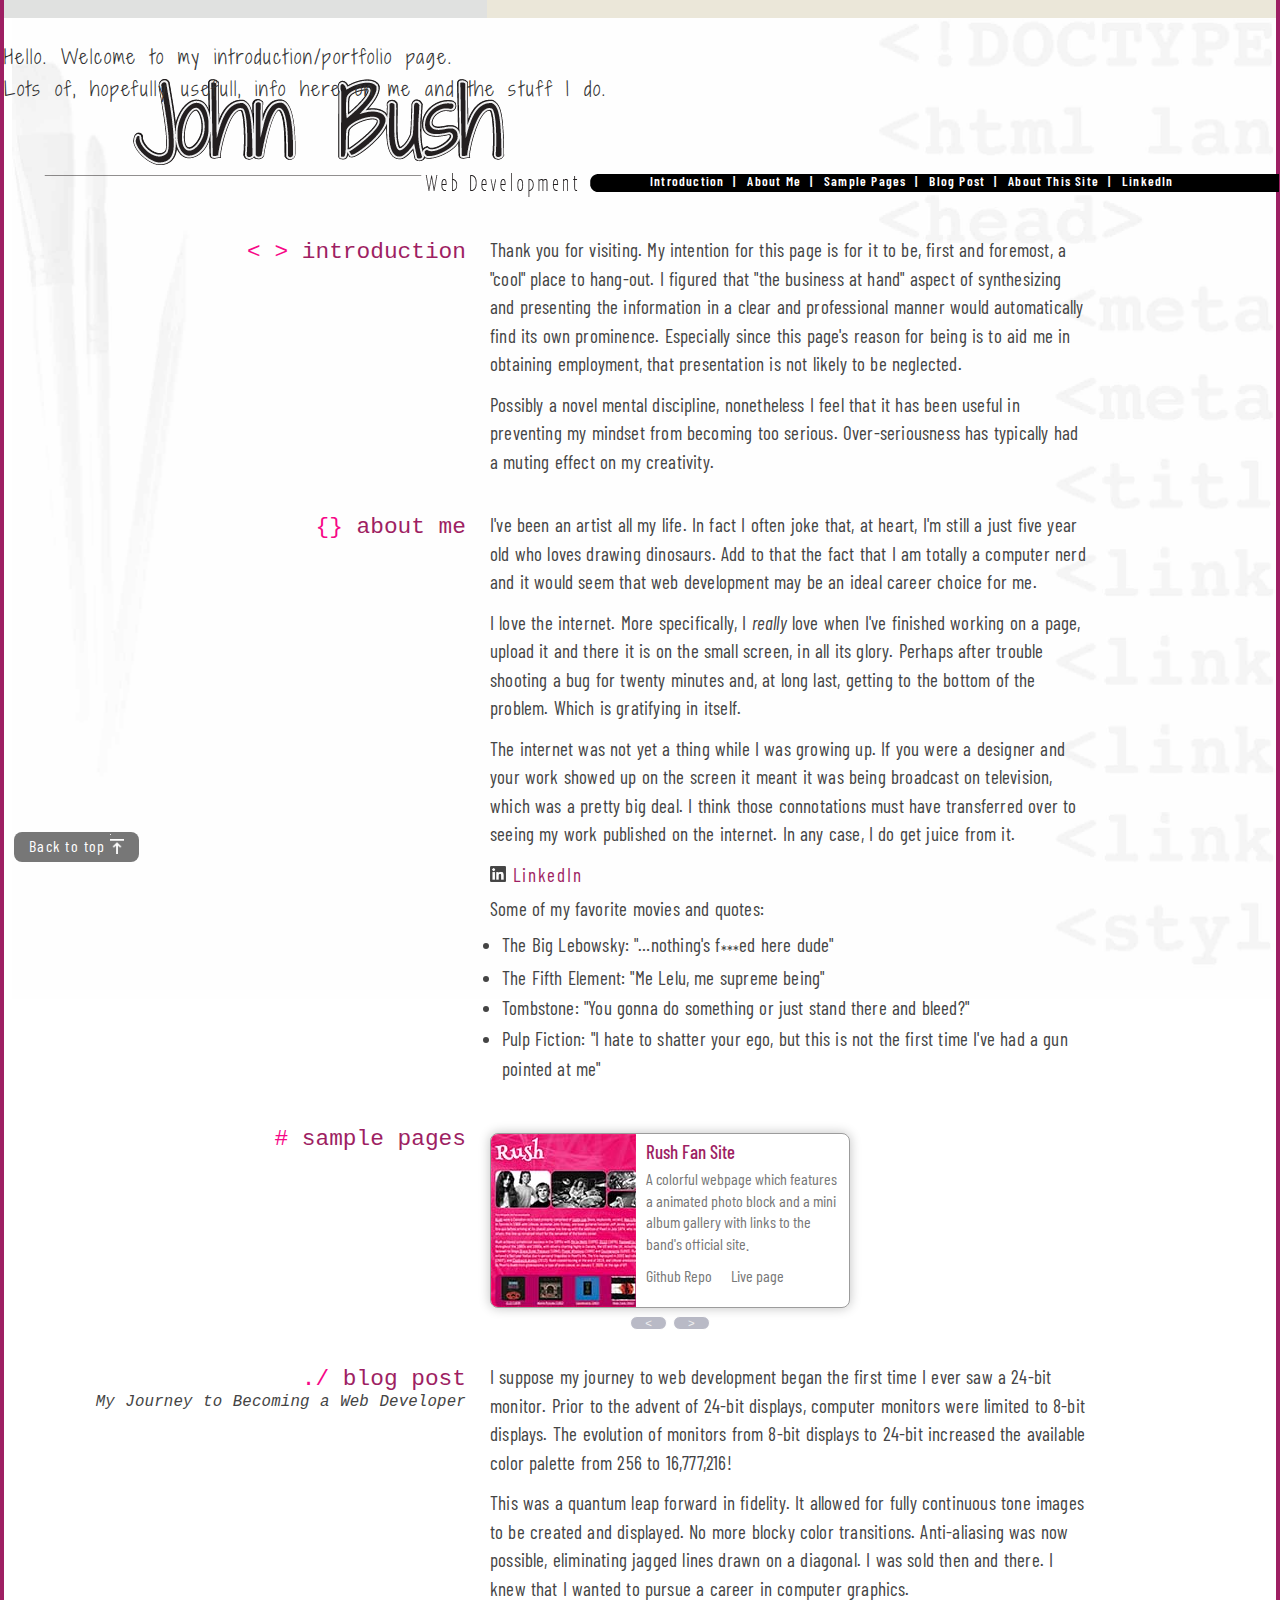
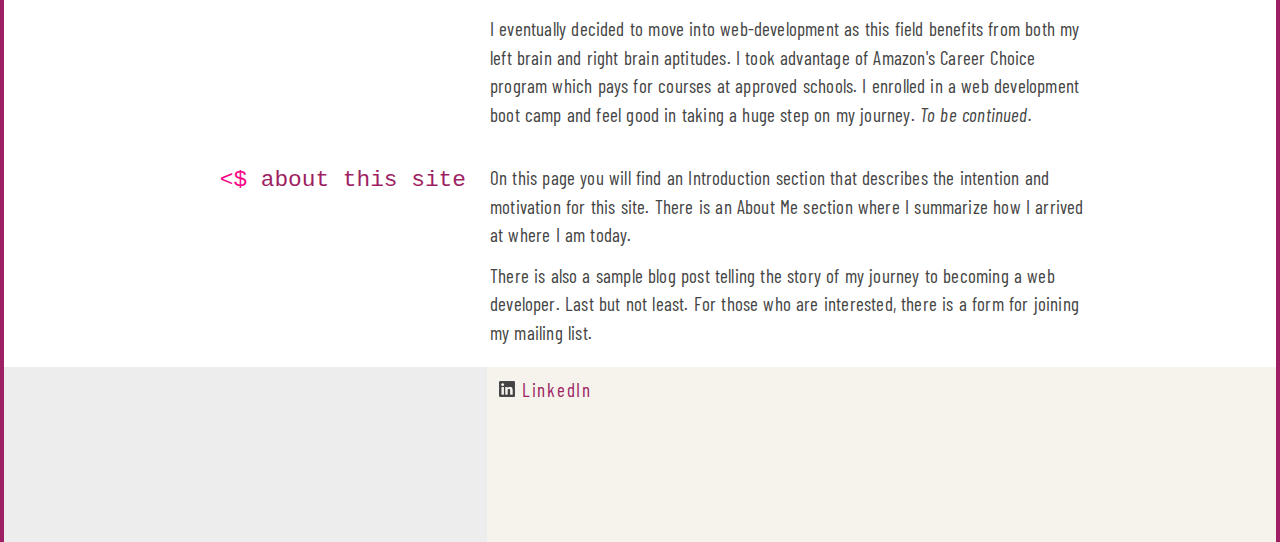
<file: index.html>
<!DOCTYPE html>
<html lang="en">
  <head>
    <meta charset="UTF-8" />
    <meta name="viewport" content="width=device-width, initial-scale=1.0" />
    <title>John Bush</title>
    <!--External Stylesheet(s), Links including Favicon, Styles-->
    <link rel="icon" type="image/x-icon" href="images/jb-favicon.ico" />
    <link rel="stylesheet" href="jb-style.css" />
    <link rel="stylesheet" href="form.css" />
    <link rel="preconnect" href="https://fonts.googleapis.com" />
    <link rel="preconnect" href="https://fonts.gstatic.com" crossorigin />
    <link
      href="https://fonts.googleapis.com/css2?family=Shadows+Into+Light+Two&display=swap"
      rel="stylesheet"
    />
  </head>

  <body>
    <div class="center">
      <!-- Header -->
      <header>
        <div class="header-graphics">
          <div id="header-top-bar-grid">
            <div class="header-top-left"></div>
            <div class="header-top-right"></div>
          </div>
          <img
            class="logotype"
            src="images/johnbush-page-logotype_1280.png"
            alt="Stylized logo for John Bush"
          />
          <div class="tagline-container">
            <div class="tagline-top">
              <p
                style="
                  font-family: 'Shadows Into Light Two';
                  letter-spacing: 2px;
                "
              >
                Hello. Welcome to my introduction/portfolio page.
              </p>
            </div>
            <div class="tagline-bottom">
              <p
                style="
                  font-family: 'Shadows Into Light Two';
                  letter-spacing: 2px;
                "
              >
                Lots of, hopefully usefull, info here on me and the stuff I do.
              </p>
            </div>
          </div>
          <div class="menubar-graphic">
            <img
              src="images/johnbush-page-menubar_1280-3.png"
              alt="Graphic effect for the menubar"
            />
          </div>
          <div id="navbar-links">
            <nav>
              <a href="#intro">Introduction</a
              >&nbsp;&nbsp;&nbsp;|&nbsp;&nbsp;&nbsp;
              <a href="#about-me">About Me</a
              >&nbsp;&nbsp;&nbsp;|&nbsp;&nbsp;&nbsp;
              <a href="#sample-pages">Sample Pages</a
              >&nbsp;&nbsp;&nbsp;|&nbsp;&nbsp;&nbsp;
              <a href="#blog-post">Blog Post</a
              >&nbsp;&nbsp;&nbsp;|&nbsp;&nbsp;&nbsp;
              <a href="#about-site">About This Site</a
              >&nbsp;&nbsp;&nbsp;|&nbsp;&nbsp;&nbsp;
              <a
                href="https://www.linkedin.com/in/john-bush-ca/"
                target="_blank"
                >LinkedIn</a
              >
            </nav>
          </div>
        </div>
      </header>

      <main>
        <div class="content-grid">
          <!--Introduction-->
          <h2 id="intro" class="text-accent-1">
            <span class="text-accent-1hot"> &lt; &gt; </span>introduction
          </h2>
          <div>
            <p class="space-after-12px">
              Thank you for visiting. My intention for this page is for it to
              be, first and foremost, a "cool" place to hang-out. I figured that
              "the business at hand" aspect of synthesizing and presenting the
              information in a clear and professional manner would automatically
              find its own prominence. Especially since this page's reason for
              being is to aid me in obtaining employment, that presentation is
              not likely to be neglected.
            </p>
            <p class="last">
              Possibly a novel mental discipline, nonetheless I feel that it has
              been useful in preventing my mindset from becoming too serious.
              Over-seriousness has typically had a muting effect on my
              creativity.
            </p>
          </div>

          <!-- About Me -->
          <h2 id="about-me" class="text-accent-1">
            <span class="text-accent-1hot">{} </span>about me
          </h2>
          <div>
            <p class="space-after-12px">
              I've been an artist all my life. In fact I often joke that, at
              heart, I'm still a just five year old who loves drawing dinosaurs.
              Add to that the fact that I am totally a computer nerd and it
              would seem that web development may be an ideal career choice for
              me.
            </p>
            <p class="space-after-12px">
              I love the internet. More specifically, I <em>really</em> love
              when I've finished working on a page, upload it and there it is on
              the small screen, in all its glory. Perhaps after trouble shooting
              a bug for twenty minutes and, at long last, getting to the bottom
              of the problem. Which is gratifying in itself.
            </p>
            <p class="space-after-12px">
              The internet was not yet a thing while I was growing up. If you
              were a designer and your work showed up on the screen it meant it
              was being broadcast on television, which was a pretty big deal. I
              think those connotations must have transferred over to seeing my
              work published on the internet. In any case, I do get juice from
              it.
            </p>

            <p class="space-after-6px">
              <a
                class="li-link"
                href="https://www.linkedin.com/in/john-bush-ca/"
                target="_blank"
                ><img
                  width="16px"
                  src="images/LI-In-Bug-noreg_444_60x60.png"
                /><span class="li-link"> LinkedIn</span></a
              >
            </p>

            <p class="space-after-6px">
              Some of my favorite movies and quotes:
            </p>
            <ul>
              <li>
                The Big Lebowsky: "…nothing's f<sub>***</sub>ed here dude"
              </li>
              <li>The Fifth Element: "Me Lelu, me supreme being"</li>
              <li>
                Tombstone: "You gonna do something or just stand there and
                bleed?"
              </li>
              <li>
                Pulp Fiction: "I hate to shatter your ego, but this is not the
                first time I've had a gun pointed at me"
              </li>
            </ul>
          </div>

          <!-- Sample pages -->
          <h2 id="sample-pages" class="text-accent-1">
            <span class="text-accent-1hot">#</span>
            sample pages
          </h2>

          <!-- Rush 2112minus89 -->
          <div id="slider">
            <div>
              <img src="images/rush-page.jpg" alt="Image 1" />
              <h3 class="slide-header">Rush Fan Site</h3>
              <span class="slide-copy"
                >A colorful webpage which features a animated photo block and a
                mini album gallery with links to the band's official site.<br />
                <a
                  class="slideLink"
                  href="https://github.com/napalmtango/-rush_2112minus89"
                  target="_blank"
                  >Github Repo</a
                >&emsp;

                <a
                  class="slideLink"
                  href="https://napalmtango.github.io/-rush_2112minus89/"
                  target="_blank"
                  >Live page</a
                >
              </span>
            </div>

            <!-- Johan Wigstomper-->
            <div>
              <img src="images/johan-w-thumb_145x175.jpg" alt="Image 2" />
              <h3 class="slide-header">Silly Personal Page</h3>
              <span class="slide-copy"
                >The title pretty much sums it up. This was done in the name of
                fun.<br />
                <a
                  class="slideLink"
                  href="https://github.com/napalmtango/-johan-wigstomper"
                  target="_blank"
                  >Github Repo</a
                >&emsp;

                <a
                  class="slideLink"
                  href="https://napalmtango.github.io/-johan-wigstomper/"
                  target="_blank"
                  >Live page</a
                >
              </span>
            </div>

            <!-- Football Season Simulator -->
            <div>
              <img
                src="images/football-sim_145x175.jpg"
                alt="Football Simulation app thumbnail"
              />
              <h3 class="slide-header">Football Season Simulator</h3>
              <span class="slide-copy"
                >An app that simulates a season for a four team league. jQuery
                SASS JavaScript<br />
                <a
                  class="slideLink"
                  href="https://github.com/napalmtango/football-season-simulator"
                  target="_blank"
                  >Github Repo</a
                >&emsp;

                <a
                  class="slideLink"
                  href="https://napalmtango.github.io/football-season-simulator/"
                  target="_blank"
                  >Live page</a
                >
              </span>
            </div>

            <!-- Blackjack Game -->
            <div>
              <img src="images/blackjack-thumb_145x175.jpg" alt="Image 4" />
              <h3 class="slide-header">Blackjack Game</h3>
              <span class="slide-copy"
                >A fun project utilizing extensive JavaScript, programming
                logic, arrays, math objects and for loops. <br />
                <a
                  class="slideLink"
                  href="https://github.com/napalmtango/blackjack-game"
                  target="_blank"
                  >Github Repo</a
                >&emsp;

                <a
                  class="slideLink"
                  href="https://napalmtango.github.io/blackjack-game/"
                  target="_blank"
                  >Live page</a
                >
              </span>
            </div>

            <!-- Simple Table -->
            <div>
              <img src="images/table-thumb_145x175.jpg" alt="Image 3" />
              <h3 class="slide-header">A Simple Table</h3>
              <span class="slide-copy"
                >An example featuring my affinity for clean layouts. This
                simple, clean approach is one of my favorite aspects of web
                design.<br />
                <a
                  class="slideLink"
                  href="https://github.com/napalmtango/-simple-table"
                  target="_blank"
                  >Github Repo</a
                >&emsp;

                <a
                  class="slideLink"
                  href="https://napalmtango.github.io/-simple-table/"
                  target="_blank"
                  >Live page</a
                >
              </span>
            </div>

            <!-- Simple Quiz -->
            <div>
              <img src="images/quiz_145x175.jpg" alt="Image 4" />
              <h3 class="slide-header">A Simple Quiz App</h3>
              <span class="slide-copy"
                >A simple, minimally designed exercise utilizing jQuery and
                vanilla JavaScript.<br />
                <a
                  class="slideLink"
                  href="https://github.com/napalmtango/project-12"
                  target="_blank"
                  >Github Repo</a
                >&emsp;

                <a
                  class="slideLink"
                  href="https://napalmtango.github.io/project-12/"
                  target="_blank"
                  >Live page</a
                >
              </span>
            </div>

            <!-- Google Maps API Route PLanner -->
            <div>
              <img src="images/route-planner_145x175.jpg" alt="Image 4" />
              <h3 class="slide-header">Route Planner App</h3>
              <span class="slide-copy"
                >An app for displaying driving routes to various tourist
                attractions, utilizing google maps<br />

                <a
                  class="slideLink"
                  href="https://github.com/napalmtango/project-14"
                  target="_blank"
                  >Github Repo</a
                >&emsp;

                <a
                  class="slideLink"
                  href="https://www.johnbush.website/project-14/"
                  target="_blank"
                  >Live page</a
                >
              </span>
            </div>

            <button class="slider-btn" id="prev">&lt;</button>
            <button class="slider-btn" id="next">&gt;</button>
          </div>

          <!--Blog post-->
          <div>
            <h2 id="blog-post" class="text-accent-1">
              <span class="text-accent-1hot">./ </span>blog post
            </h2>
            <p class="heading-tagline">
              My Journey to Becoming a Web Developer
            </p>
          </div>

          <div>
            <p class="space-after-12px">
              I suppose my journey to web development began the first time I
              ever saw a 24-bit monitor. Prior to the advent of 24-bit displays,
              computer monitors were limited to 8-bit displays. The evolution of
              monitors from 8-bit displays to 24-bit increased the available
              color palette from 256 to 16,777,216!
            </p>
            <p class="space-after-12px">
              This was a quantum leap forward in fidelity. It allowed for fully
              continuous tone images to be created and displayed. No more blocky
              color transitions. Anti-aliasing was now possible, eliminating
              jagged lines drawn on a diagonal. I was sold then and there. I
              knew that I wanted to pursue a career in computer graphics.
            </p>
            <p class="last">
              I eventually decided to move into web-development as this field
              benefits from both my left brain and right brain aptitudes. I took
              advantage of Amazon's Career Choice program which pays for courses
              at approved schools. I enrolled in a web development boot camp and
              feel good in taking a huge step on my journey.
              <i>To be continued.</i>
            </p>
          </div>

          <!--About site  -->
          <h2 id="about-site" class="text-accent-1">
            <span class="text-accent-1hot">&lt;&dollar; </span>about this site
          </h2>
          <div>
            <p class="space-after-12px">
              On this page you will find an Introduction section that describes
              the intention and motivation for this site. There is an About Me
              section where I summarize how I arrived at where I am today.
            </p>
            <p>
              There is also a sample blog post telling the story of my journey
              to becoming a web developer. Last but not least. For those who are
              interested, there is a form for joining my mailing list.
            </p>
          </div>
        </div>
        <div class="back-btn">
          <a class="back-to-top" href="#header-top-bar-grid"
            >Back to top
            <img
              class="top-arrow"
              height="26px"
              src="images/back-to-top_white.png"
          /></a>
        </div>
      </main>

      <!-- Footer -->
      <footer>
        <div id="footer-grid">
          <div class="footer-left text-align-right">
            <!-- <h3 style="padding-right: 12px">Sign up for my mailing list</h3>

            <form id="exampleForm" novalidate>
              <div class="input-group">
                <label for="firstName">Name</label>
                <input
                  type="text"
                  id="firstName"
                  name="firstName"
                  class="input_field"
                  required
                /> -->
            <!-- invalid-feedback = additional class for <small> -->
            <!-- <small class="error-msg">Required</small>
              </div>

              <div class="input-group">
                <label for="email">Email</label>
                <input
                  type="email"
                  id="email"
                  name="email"
                  class="input_field"
                  required
                /> -->
            <!-- invalid-feedback = additional class for <small> -->
            <!-- <small class="error-msg"></small>
              </div>

              <div class="form-btns">
                <button type="submit" class="submit" disabled>Submit</button>
                <div id="form-submitted-msg">Form successfully submitted!</div>
              </div>
            </form> -->
          </div>

          <div class="footer-right">
            <p class="footer-p">
              <a
                class="li-link"
                href="https://www.linkedin.com/in/john-bush-ca/"
                target="_blank"
                ><img
                  width="16px"
                  src="images/LI-In-Bug-noreg_444_60x60.png"
                /><span class="li-link"> LinkedIn</span></a
              >
            </p>
          </div>
        </div>
      </footer>
    </div>

    <script src="form.js"></script>
    <script src="index.js"></script>
  </body>
</html>
</file>
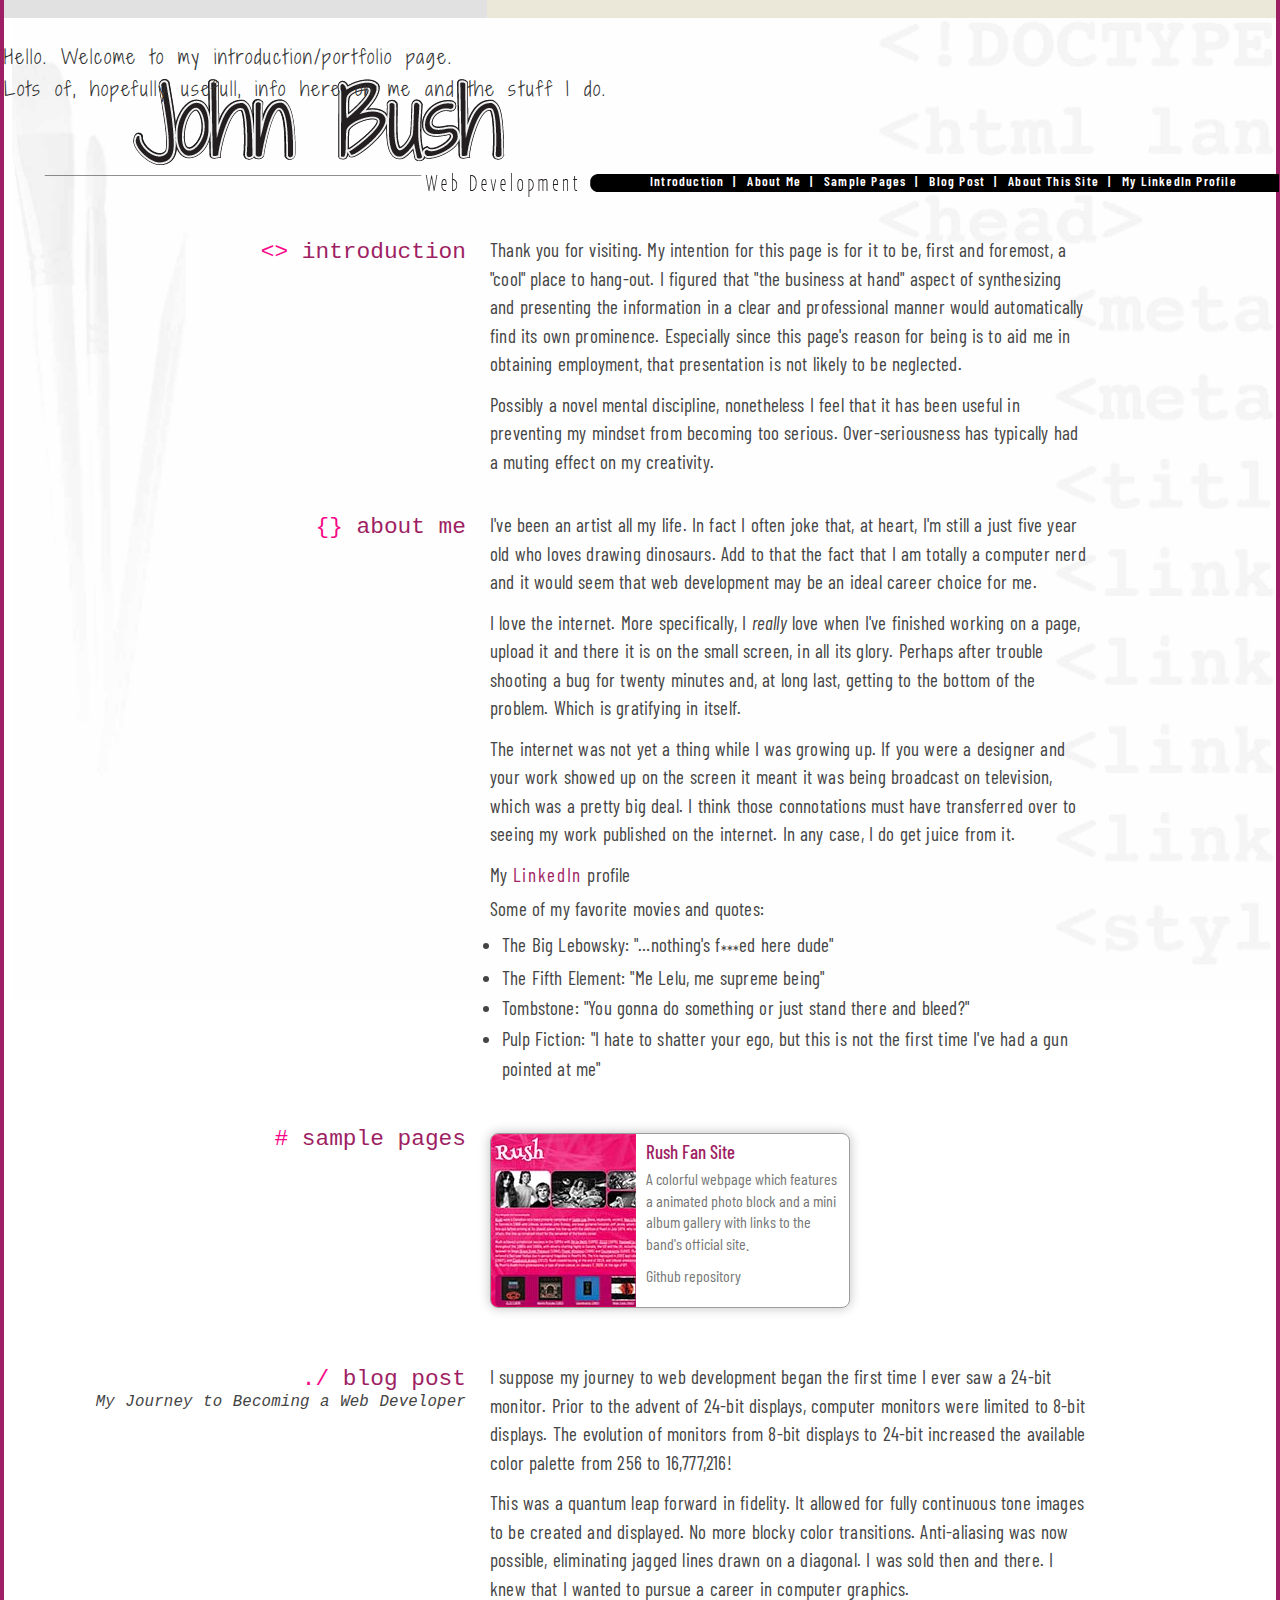
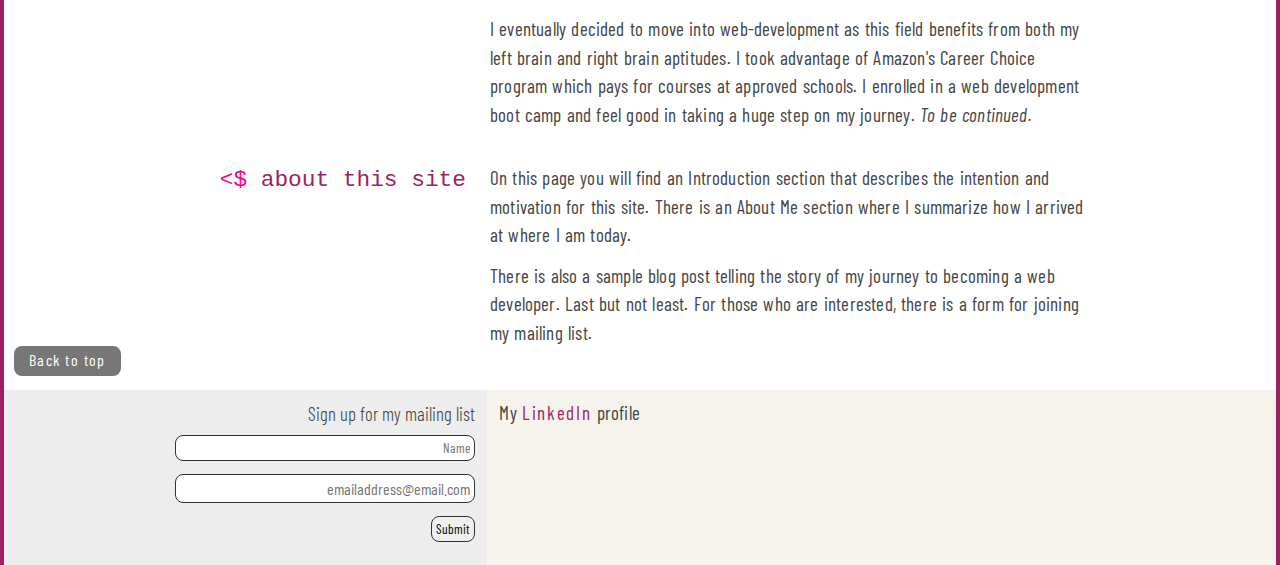
<file: index2.html>
<!DOCTYPE html>
<html lang="en">
  <head>
    <meta charset="UTF-8" />
    <meta name="viewport" content="width=device-width, initial-scale=1.0" />
    <title>John Bush</title>
    <!--External Stylesheet(s), Links including Favicon, Styles-->
    <link rel="icon" type="image/x-icon" href="images/jb-favicon.ico" />
    <link rel="stylesheet" href="jb-style.css" />
    <link rel="preconnect" href="https://fonts.googleapis.com" />
    <link rel="preconnect" href="https://fonts.gstatic.com" crossorigin />
    <link
      href="https://fonts.googleapis.com/css2?family=Shadows+Into+Light+Two&display=swap"
      rel="stylesheet"
    />
  </head>

  <body>
    <div class="center">
      <!-- Header -->
      <header>
        <div class="header-graphics">
          <div id="header-top-bar-grid">
            <div class="header-top-left"></div>
            <div class="header-top-right"></div>
          </div>
          <img
            class="logotype"
            src="images/johnbush-page-logotype_1280.png"
            alt="Stylized logo for John Bush"
          />
          <div class="tagline-container">
            <div class="tagline-top">
              <p
                style="
                  font-family: 'Shadows Into Light Two';
                  letter-spacing: 2px;
                "
              >
                Hello. Welcome to my introduction/portfolio page.
              </p>
            </div>
            <div class="tagline-bottom">
              <p
                style="
                  font-family: 'Shadows Into Light Two';
                  letter-spacing: 2px;
                "
              >
                Lots of, hopefully usefull, info here on me and the stuff I do.
              </p>
            </div>
          </div>
          <div class="menubar-graphic">
            <img
              src="images/johnbush-page-menubar_1280-3.png"
              alt="Graphic effect for the menubar"
            />
            <!--https://drive.google.com/uc?export=download&id=1N0bdxIIDpLZesQg1n21lswPwT-g8b9K3-->
          </div>
          <div id="navbar-links">
            <nav>
              <a href="#intro">Introduction</a
              >&nbsp;&nbsp;&nbsp;|&nbsp;&nbsp;&nbsp;
              <a href="#about-me">About Me</a
              >&nbsp;&nbsp;&nbsp;|&nbsp;&nbsp;&nbsp;
              <a href="#sample-pages">Sample Pages</a
              >&nbsp;&nbsp;&nbsp;|&nbsp;&nbsp;&nbsp;
              <a href="#blog-post">Blog Post</a
              >&nbsp;&nbsp;&nbsp;|&nbsp;&nbsp;&nbsp;
              <a href="#about-site">About This Site</a
              >&nbsp;&nbsp;&nbsp;|&nbsp;&nbsp;&nbsp;
              <a
                href="https://www.linkedin.com/in/john-bush-ca/"
                target="_blank">My LinkedIn Profile</a
              >
            </nav>
          </div>
          <!-- <div id="navbar-links">
            <nav>
              <a href="#intro">Introduction</a
              >&nbsp;&nbsp;&nbsp;|&nbsp;&nbsp;&nbsp;
              <a href="#about-me">About Me</a
              >&nbsp;&nbsp;&nbsp;|&nbsp;&nbsp;&nbsp;
              <a href="#blog-post">Blog Post</a
              >&nbsp;&nbsp;&nbsp;|&nbsp;&nbsp;&nbsp;
              <a href="#about-site">About This Site</a
              >&nbsp;&nbsp;&nbsp;|&nbsp;&nbsp;&nbsp;
              <a
                href="https://www.linkedin.com/in/john-bush-ca/"
                target="_blank">My LinkedIn Profile</a
              >
            </nav>
          </div> -->
        </div>
      </header>

      <main>
        <div class="content-grid">
          <!--Introduction-->
          <h2 id="intro" class="text-accent-1">
            <span class="text-accent-1hot"><> </span>introduction
          </h2>
          <div>
            <p class="space-after-12px">
              Thank you for visiting. My intention for this page is for it to
              be, first and foremost, a "cool" place to hang-out. I figured that
              "the business at hand" aspect of synthesizing and presenting the
              information in a clear and professional manner would automatically
              find its own prominence. Especially since this page's reason for
              being is to aid me in obtaining employment, that presentation is
              not likely to be neglected.
            </p>
            <p class="last">
              Possibly a novel mental discipline, nonetheless I feel that it has
              been useful in preventing my mindset from becoming too serious.
              Over-seriousness has typically had a muting effect on my
              creativity.
            </p>
          </div>

          <!-- About Me -->
          <h2 id="about-me" class="text-accent-1">
            <span class="text-accent-1hot">{} </span>about me
          </h2>
          <div>
            <p class="space-after-12px">
              I've been an artist all my life. In fact I often joke that, at
              heart, I'm still a just five year old who loves drawing dinosaurs.
              Add to that the fact that I am totally a computer nerd and it
              would seem that web development may be an ideal career choice for
              me.
            </p>
            <p class="space-after-12px">
              I love the internet. More specifically, I <em>really</em> love
              when I've finished working on a page, upload it and there it is on
              the small screen, in all its glory. Perhaps after trouble shooting
              a bug for twenty minutes and, at long last, getting to the bottom
              of the problem. Which is gratifying in itself.
            </p>
            <p class="space-after-12px">
              The internet was not yet a thing while I was growing up. If you
              were a designer and your work showed up on the screen it meant it
              was being broadcast on television, which was a pretty big deal. I
              think those connotations must have transferred over to seeing my
              work published on the internet. In any case, I do get juice from
              it.
            </p>

            <p class="space-after-6px">
              My
              <a
                class="foot"
                href="https://www.linkedin.com/in/john-bush-ca/"
                target="_blank">LinkedIn</a
              >
              profile
            </p>

            <p class="space-after-6px">
              Some of my favorite movies and quotes:
            </p>
            <ul>
              <li>The Big Lebowsky: "…nothing's f<sub>***</sub>ed here dude"</li>
              <li>The Fifth Element: "Me Lelu, me supreme being"</li>
              <li>
                Tombstone: "You gonna do something or just stand there and
                bleed?"
              </li>
              <li>
                Pulp Fiction: "I hate to shatter your ego, but this is not the
                first time I've had a gun pointed at me"
              </li>
            </ul>
          </div>

          <!-- Sample pages -->
          <h2 id="sample-pages" class="text-accent-1">
            <span class="text-accent-1hot">#</span>
            sample pages
          </h2>

          <!-- <div class="sample-flex-container">
            <div class="sample-item">
              <a class="foot" href="https://www.johnbush.website/rush_2112minus89/" target="_blank">
                <div class="sample-image"><img src="images/rush-page.jpg" alt="Link to a Rush fan site"/>
                </div>
                Rush fan site</a>
            </div>

            <div class="sample-item">
              <a class="foot" href="https://www.johnbush.website/johan-wigstomper" target="_blank">
                <div class="sample-image"><img src="images/johan-w-thumb_145x175.jpg"   alt="Link to a goofy about me page"/>Silly about me page</a>
                </div>
            </div>

            <div class="sample-item">
              <a class="foot" href="https://www.johnbush.website/simple-table" target="_blank">
                <div class="sample-image"><img src="images/table-thumb_145x175.jpg"   alt="Link to a simple table"/>Simple table</a>
                </div>
            </div>

            <div class="sample-item">
              <a class="foot" href="https://www.johnbush.website/artist-grid" target="_blank">
                <div class="sample-image"><img src="images/artists-thumb_145x175.jpg" alt="A gallery of the top 16 artists of all time and thier greatest masterpieces"/>
                Artist gallery</a>
                </div>
            </div>  
          </div> -->

          <div id="slider">
            <div>
              <img src="images/rush-page.jpg" alt="Image 1" />
              <h3 class="slide-header">Rush Fan Site</h3>
              <span class="slide-copy"
                >A colorful webpage which features a animated photo block and a mini
                album gallery with links to the band's official site.<br />
                <a class="slideLink" href="https://github.com/napalmtango/-rush_2112minus89" target="_blank">Github repository</a><br>
                </span
              >
            </div>
            <div>
              <img src="images/johan-w-thumb_145x175.jpg" alt="Image 2" />
              <h3 class="slide-header">Silly Personal Page</h3>
              <span class="slide-copy"
                >The title pretty much sums it up. This was done in the name of
                fun.<br>
                <a class="slideLink" href="https://github.com/napalmtango/-johan-wigstomper" target="_blank">Github repository</a></span
              >
            </div>
            <div>
              <img src="images/blackjack-thumb_145x175.jpg" alt="Image 4" />
              <h3 class="slide-header">Blackjack Game</h3>
              <span class="slide-copy"
                >A fun project utilizing extensive JavaScript, programming logic, arrays, math objects and for loops. <br />
                <a class="slideLink" href="https://github.com/napalmtango/blackjack-game" target="_blank">Github repository</a>
                </span
              >
            </div>
            <div>
              <img src="images/table-thumb_145x175.jpg" alt="Image 3" />
              <h3 class="slide-header">A Simple Table</h3>
              <span class="slide-copy"
                >An example featuring my affinity for clean layouts. This simple, clean approach is one of my favorite aspects of web design.<br />
                <a class="slideLink" href="https://github.com/napalmtango/-simple-table" target="_blank">Github repository</a>
                </span
              >
            </div>
            <div>
              <img src="images/artists-thumb_145x175.jpg" alt="Image 4" />
              <h3 class="slide-header">An Artist's Gallery</h3>
              <span class="slide-copy"
                >An exercise incorporatng the use of grid, hover effects, background images, headings with background colors and external links.<br />
                <a class="slideLink" href="https://github.com/napalmtango/-artist-grid" target="_blank">Github repository</a>
                </span
              >
            </div>
            
            <button id="prev">&lt;</button>
            <button id="next">&gt;</button>
          </div>
      
          



          <!--Blog post-->
          <div>
            <h2 id="blog-post" class="text-accent-1">
              <span class="text-accent-1hot">./ </span>blog post
            </h2>
            <p class="heading-tagline">
              My Journey to Becoming a Web Developer
            </p>
          </div>

          <div>
            <p class="space-after-12px">
              I suppose my journey to web development began the first time I
              ever saw a 24-bit monitor. Prior to the advent of 24-bit displays,
              computer monitors were limited to 8-bit displays. The evolution of
              monitors from 8-bit displays to 24-bit increased the available
              color palette from 256 to 16,777,216!
            </p>
            <p class="space-after-12px">
              This was a quantum leap forward in fidelity. It allowed for fully
              continuous tone images to be created and displayed. No more blocky
              color transitions. Anti-aliasing was now possible, eliminating
              jagged lines drawn on a diagonal. I was sold then and there. I
              knew that I wanted to pursue a career in computer graphics.
            </p>
            <p class="last">
              I eventually decided to move into web-development as this field
              benefits from both my left brain and right brain aptitudes. I took
              advantage of Amazon's Career Choice program which pays for courses
              at approved schools. I enrolled in a web development boot camp and
              feel good in taking a huge step on my journey.
              <i>To be continued.</i>
            </p>
          </div>

          <!--About site  -->
          <h2 id="about-site" class="text-accent-1">
            <span class="text-accent-1hot"><$ </span>about this site
          </h2>
          <div>
            <p class="space-after-12px">
              On this page you will find an Introduction section that describes
              the intention and motivation for this site. There is an About
              Me section where I summarize how I arrived at where I am today.
            </p>
            <p>
              There is also a sample blog post telling the story of my journey
              to becoming a web developer. Last but not least. For those who are
              interested, there is a form for joining my mailing list.
            </p>
          </div>
        </div>
        <a class="back-to-top" href="#header-top-bar-grid">Back to top</a>
      </main>

      <!-- Footer -->
      <footer>
        <div id="footer-grid">
          <div class="footer-left text-align-right">
            <h3 style="padding-right: 12px">Sign up for my mailing list</h3>
            <form action="#action" method="post">
              <input class="field-width-250" type="text" placeholder = "Name" /><br />
              <input class="field-width-250" 
                type="email"
                name="email"
                placeholder = "emailaddress@email.com"
                id="email"/><br />
              <input class="submit" id="input-button" type="submit" />
            </form>
            
          </div>

          <div class="footer-right">
            <p class="footer-p">
              My
              <a
                class="foot"
                href="https://www.linkedin.com/in/john-bush-ca/"
                target="_blank">LinkedIn</a
              >
              profile
            </p>
          </div>
        </div>
      </footer>
    </div>


    <script src="index.js"></script>
  </body>
</html>
</file>
<file: jb-style.css>
@import url('https://fonts.googleapis.com/css2?family=Barlow+Condensed:ital,wght@0,100;0,200;0,300;0,400;0,500;0,600;0,700;0,800;0,900;1,100;1,200;1,300;1,400;1,500;1,600;1,700;1,800;1,900&family=Shadows+Into+Light+Two&display=swap');

/* Standard Styles */
* {
  box-sizing: border-box;
  margin: 0;
  padding: 0;
}

html {
  font-size: 19px;
}

body {
  margin: 0px;
  color: #444;
  background-color: #393e46;
  font-family: 'Barlow condensed', sans-serif;
}

.center {
  margin: auto;
  width: 1280px;
  background-color: #fff;
  background-image: url(images/john-bush-background_2568x2000.jpg);
  background-position: 8px 4px;
  background-repeat: no-repeat;
  border-left: 4px solid #9e1f63;
  border-right: 4px solid #9e1f63;
  background-size: 100%;
}
.centered-text {
  text-align: center;
}

.text-align-right {
  text-align: right;
}

.last {
  margin-bottom: 1.7em;
}

.space-after-12px {
  margin-bottom: 12px;
}

.space-after-6px {
  margin-bottom: 6px;
}

/* Additional Styles */

main {
  margin-top: 78px;
  position: relative;
}

h1,
h2 {
  margin-top: 6px;
  font-weight: normal;
  margin-bottom: 0.2em;
  text-align: right;
  font-family: 'Courier New', Courier, monospace;
  font-size: 1.2rem;
}

h3 {
  margin: 12px 0px 6px;
  font-weight: 300;
}

.heading-tagline {
  font-style: italic;
  font-weight: light;
  font-family: 'Courier New', Courier, monospace;
  text-align: right;
  margin: -6px 0px 0px 0px;
  font-size: 0.83rem;
}

.text-accent-1 {
  color: #9e1f63;
}

.text-accent-1hot {
  color: #f70787;
  font-weight: 500;
}

.text-accent-2 {
  color: #1b75bb;
}

.text-accent-2hot {
  color: #01b3ff;
  font-weight: 600;
}

.text-accent-3 {
  color: #b4511f;
}

.text-accent-3hot {
  color: #ff691d;
  font-weight: 600;
}

.text-accent-4 {
  color: #71b41f;
}

.text-accent-4hot {
  color: #89e41a;
  font-weight: 600;
}

p {
  margin-top: 3px;
  font-family: 'Barlow condensed', sans-serif;
  font-stretch: condensed;
  word-spacing: 0.05em;
  letter-spacing: 0.01em;
  line-height: 1.5;
}

ul {
  margin: 0px 0px 36px;
  margin-left: 10px;
  padding-left: 2px;
}

li {
  font-family: 'Barlow condensed', sans-serif;
  font-stretch: condensed;
  word-spacing: 0.05em;
  letter-spacing: 0.01em;
  line-height: 1.6;
}

a {
  letter-spacing: 0.09em;
  text-decoration: none;
}

a:link {
  color: #fff;
}

a:visited {
  color: #fff;
}

a:hover {
  text-decoration: underline;
}

.libug {
  display: inline-block;
  margin-left: 0.35em;
}

.content-grid {
  display: grid;
  grid-template-columns: 43.5% 56.5%;
  column-gap: 24px;
  margin-top: 32px;
  padding-right: 210px;
}

.header-graphics {
  position: relative;
  height: 155px;
}

#header-top-bar-grid {
  display: grid;
  grid-template-columns: 38% 62%;
  height: 18px;
  width: 1272px;
}

.header-top-left {
  background-color: #e0e1e0;
  width: 100%;
}

.header-top-right {
  background-color: #ebe7d9;
  width: 100%;
}

.logotype {
  position: absolute;
  top: 72px;
  left: 40px;
}

.tagline-container {
  position: relative;
}

@keyframes tagline-top {
  0% {
    left: 1800px;
  }
  100% {
    left: 550px;
  }
}

.tagline-top {
  position: absolute;
  height: 1.6em;
  top: 22px;
  font-family: 'Shadows Into Light Two', sans-serif;
  color: #333;
  overflow: clip;
  animation: tagline-top 2s;
  animation-fill-mode: both;
  animation-timing-function: ease-out;
  animation-delay: 250ms;
  opacity: 100%;
  letter-spacing: 2px;
  z-index: 4;
}

@keyframes tagline-bottom {
  0% {
    left: -750px;
  }
  100% {
    left: 584px;
  }
}

.tagline-bottom {
  position: absolute;
  height: 1.6em;
  top: 54px;
  font-family: 'Shadows Into Light Two', sans-serif;
  color: #333;
  overflow: clip;
  animation: tagline-bottom 1.75s;
  animation-fill-mode: both;
  animation-timing-function: ease-out;
  animation-delay: 700ms;
  letter-spacing: 2px;
  z-index: 4;
}

.navbar-grid {
  display: grid;
  grid-template-columns: 46% 54%;
  height: 24px;
  width: 1275px;
  margin-top: 40px;
}

.menubar-graphic {
  position: absolute;
  top: 173px;
  left: 586px;
  width: 689px;
  overflow: hidden;
}

.sample-flex-container {
  display: flex;
  gap: 2.5em;
  margin: 12px 0 40px;
}

.sample-item {
  text-align: center;
  font-size: 0.85rem;
}

a.sample-item:link,
a.sample-item:visited {
  color: #9e1f63;
}

a.sample-item:hover {
  color: #f70787;
}

.sample-image {
  height: 175px;
  width: 145px;
  box-shadow: 5px 5px 5px rgba(0, 0, 0, 0.3);
  border: 1px solid rgb(57, 62, 70);
}

#footer-grid {
  display: grid;
  grid-template-columns: 38% 62%;
  height: 175px;
  width: 1272px;
  margin-top: 20px;
  font-size: 0.85rem;
}

#email {
  font-size: 0.85rem;
}

.footer-left {
  background-color: rgba(224, 225, 224, 0.6);
  width: 100%;
  height: 100%;
}

.footer-right {
  background-color: rgba(235, 231, 217, 0.5);
  width: 100%;
  height: 100%;
}

.footer-p {
  margin: 9px 12px;
  font-size: 1rem;
}

a.foot:link,
a.foot:visited {
  color: #9e1f63;
}

a.foot:hover {
  color: #f70787;
}

a.slideLink:link,
a.slideLink:visited {
  color: #777;
  letter-spacing: normal;
  line-height: 2.6;
  display: inline-block;
}

a.slideLink:hover {
  color: #9e1f63;
  text-decoration: none;
}

#navbar-links {
  position: absolute;
  top: 173px;
  left: 646px;
  font-size: 0.7rem;
  font-weight: 600;
  color: #fff;
  z-index: 6;
}

.template {
  position: absolute;
  left: 0px;
  right: 0px;
  z-index: -1;
}

.inline {
  display: inline;
}

input {
  margin: 4px 12px 9px 12px;
  text-align: right;
  padding: 4px;
  border: 1px solid #333;
  border-radius: 8px;
  font-family: 'Barlow condensed', sans-serif;
}

#comments {
  border-radius: 8px;
  border: 1px solid #333;
  font-family: 'Barlow condensed', sans-serif;
  text-align: right;
  padding-right: 12px;
  margin: 4px 12px 9px 12px;
  width: 300px;
}

.checkbox-grid {
  float: right;
  /* padding-right: 18px; */
  margin-right: 6px;
  width: 400px;
  grid-template-columns: auto auto auto;
  display: grid;
  /* padding-right: 12px; */
}

.margin-right {
  margin-right: 4px;
}

.checkbox {
  margin-left: 4px;
}

.back-btn {
  position: fixed;
  top: 92vh;
}

.back-to-top {
  padding: 4px 15px 7px 15px;
  background-color: #777;
  font-size: 16px;
  font-weight: 400;
  margin: 10px;
  border-radius: 8px;
  text-decoration: none;
}

.back-to-top:hover {
  background-color: #9e1f63;
  color: white;
  transition: 0.5s;
  text-decoration: none;
}

.top-arrow {
  display: inline-block;
  padding-top: 6px;
  margin-bottom: -2px;
}

li-link {
  display: inline-block;
  margin-left: 0.25em;
}

a.li-link {
  color: #9e1f63;
  text-decoration: none;
}

a.li-link:hover {
  color: #f70787;
  text-decoration: none;
}

.field-width-250 {
  width: 300px;
}

/* Add Slider Styles */
#slider {
  position: relative;
  width: 360px;
  height: 175px;
  margin: 0.65rem 0 2.75rem;
}

#slider div {
  position: absolute;
  /* background-color: rgba(222, 184, 135, 0.216); */
  border: 1px solid rgba(0, 0, 0, 0.387);
  border-radius: 8px;
  box-shadow: 0px 0px 12px rgba(0, 0, 0, 0.249);
  top: 0;
  left: 0;
  width: 100%;
  height: 100%;
  opacity: 0;
  overflow: hidden;
  transition: all 1s ease-in-out;
  font-size: 0.85rem;
  line-height: 1.35;
  color: #777;
}

.slide-copy {
  position: absolute;
  left: 150px;
  top: 34px;
  margin: 0px 10px 0px 5px;
  line-height: 1.35;
  font-size: 0.85rem;
}
.slide-header {
  color: #9e1f63;
  position: absolute;
  display: inline-block;
  font-weight: 500;
  left: 150px;
  top: 5px;
  margin: 0px 10px 0px 5px;
}

#slider div.active {
  opacity: 1;
  z-index: 1;
}

.slider-btn {
  position: absolute;
  bottom: -22px;
}

button {
  /* transform: translateY(-50%); */
  border: 1px solid #fff;
  border-radius: 8px;
  /* width: 20px;
  height: 30px; */
  background-color: hsl(235, 10%, 75%);
  color: #f1f1f1;
  font-size: 0.6rem;
  font-stretch: condensed;
  cursor: pointer;
  transition: all 200ms ease-in-out;
  padding: 0px 0.75rem;
}

/* button:hover {
  background-color: #9e1f63;
} */

button#prev {
  left: 140px;
}

button#next {
  right: 140px;
}
</file>
<file: form.css>
*, *::before, *::after {
  box-sizing: border-box;
  margin: 0;
  padding: 0;
}

#form-submitted-msg {
  text-align: right;
  color: rgb(67, 161, 67);
  display: none;
}

#exampleForm {
  width: 60%;
  float: right;
  margin-right: 24px;
}

.input_field {
  border: 1px solid #333;
}

.input-group {
  margin-top: .75rem;
}

.input-group:not(.radio):not(.checkbox) {
  gap: 0.25rem;
  flex-direction: column;
}

.input-group:not(.radio):not(.checkbox) input {
  width: 100%;
  border-radius: 0.375rem !important;
}

.input-group.checkbox {
  gap: 1rem;
}

.input-group.radio {
  display: flex;
  gap: 1.5rem;
  width: 100%;
}

.input-group.select select {
  width: 100%;
}

legend {
  font-size: 1rem;
  width: max-content;
}

.submit {
  /* width: 3em; */
  text-align: center;
  background-color: #393e46;
  color: #FFF;
}

.form-btns {
  /* display: flex;
  flex-direction: column;
  gap: 1rem; */
  width: 100%;
  margin-top: 1rem;
}

.form-btns > button {
  padding: 0.3rem 1.5rem;
}

.form-btns > .submit {
  padding-inline: 2rem;
  margin-right: -8px;
}

.error-msg {
  display: none;
}
</file>
